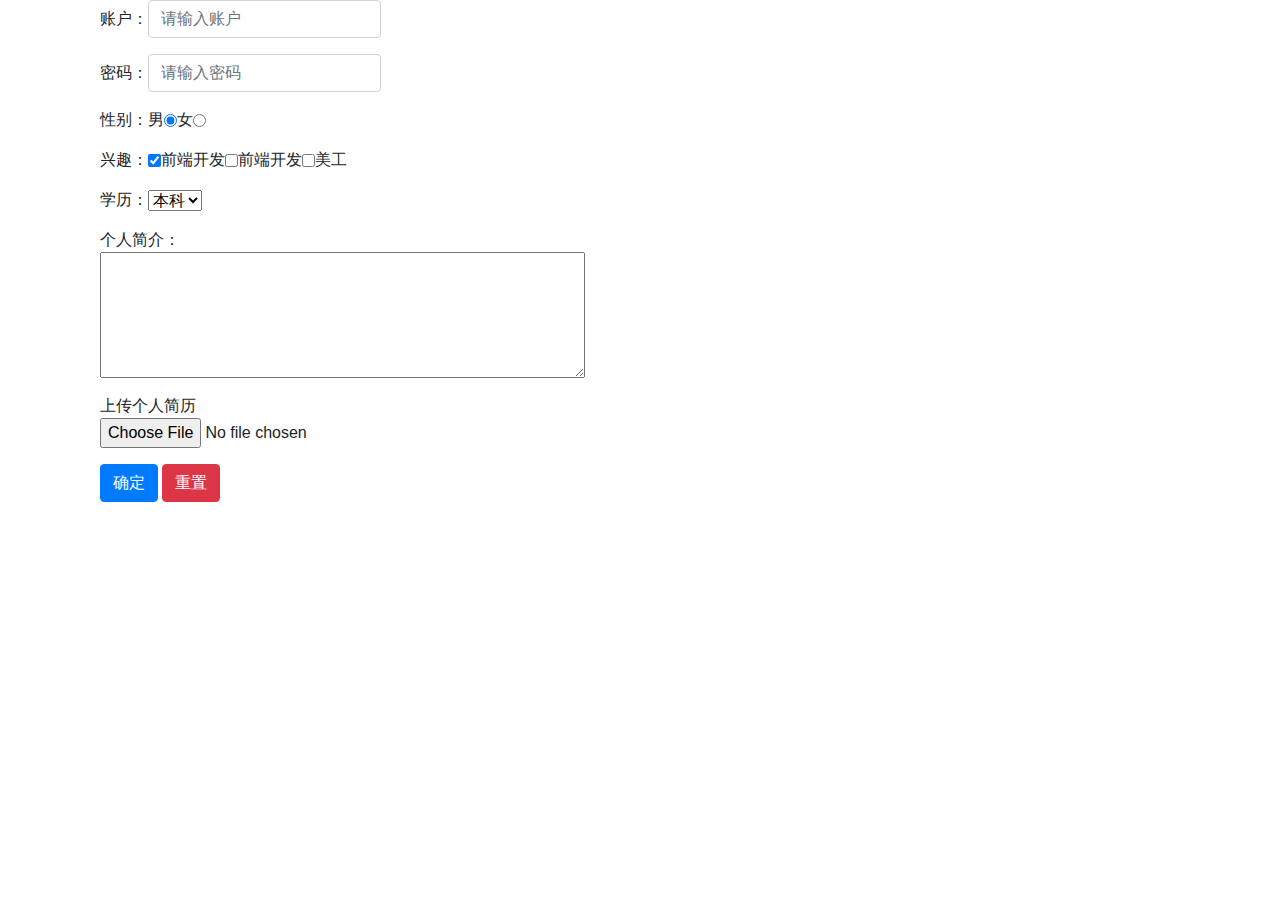
<file: 实验1使用表单收集个人信息/index.html>
<!DOCTYPE html>
<html>
	<head>
		<meta charset="utf-8" />
		<title></title>
		<script src="js/jquery-3.4.1.js"></script>
		<link href="css/bootstrap.css" rel="stylesheet" />
		<script src="js/bootstrap.js" type="text/javascript" charset="utf-8"></script>
	</head>
	<body>
		<div class="container">

			<form role="form" class="col-md-6 column">
				<div class="form-group form-inline">
					<span>账户：</span>
					<input type="text" class="form-control" placeholder="请输入账户" />
				</div>
				
				<div class="form-group form-inline">
					<span>密码：</span>
					<input type="password" class="form-control" placeholder="请输入密码" />
				</div>
				
				<div class="form-group form-inline">
					<span>性别：</span>
					<label for="male">男</label>
					<input type="radio" id="male" value="male" name="sex" checked="checked" />
					<label for="female">女</label>
					<input type="radio" id="female" value="female" name="sex" />
				</div>
				
				<div class="form-group form-inline">
					<span>兴趣：</span>
					<input type="checkbox" id="front" name="hobby" checked="checked" />
					<label for="front">前端开发</label>
					<input type="checkbox" id="back" name="hobby" />
					<label for="back">前端开发</label>
					<input type="checkbox" id="ui" name="hobby" />
					<label for="ui">美工</label>
				</div>
				
				<div class="form-group form-inline">
					<span>学历：</span>
					<select>
						<option>高中</option>
						<option>中专</option>
						<option>大专</option>
						<option selected="selected">本科</option>
						<option>硕士</option>
						<option>博士</option>
						<option>其他</option>
					</select>
				</div>
				
				<div>个人简介：</div>
				<div class="form-group form-inline"><textarea  rows="5" cols="50"></textarea></div>
				
				<div class="form-group form-inline">
				    <label for="formControlFile">上传个人简历</label>
				    <input type="file" class="form-control-file " id="formControlFile">
				</div>
				
				<div>
					<input type="submit" class="btn btn-primary" value="确定" />
					<input type="reset" class="btn btn-danger" value="重置" />
				</div>
				
			</form>
			
		</div>	
	</body>
</html>
</file>
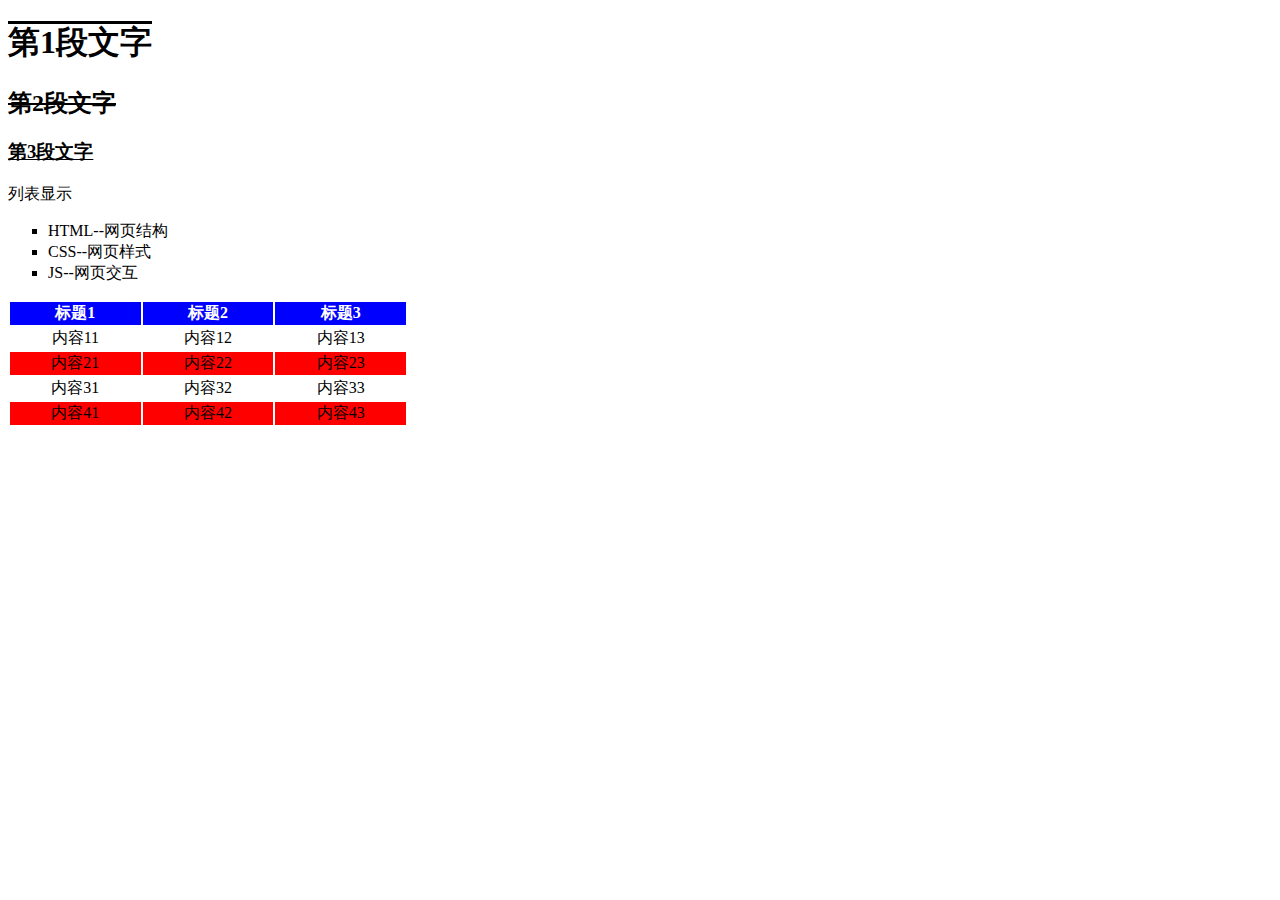
<file: 实验2CSS列表样式和表格样式/index.html>
<!DOCTYPE html>
<html>
	<head>
		<meta charset="utf-8" />
		<title></title>
	</head>
	<body>
		<h1 style="text-decoration: overline;">第1段文字</h1>
		<h2 style="text-decoration: line-through;">第2段文字</h2>
		<h3 style="text-decoration: underline;">第3段文字</h3>
		<p>列表显示</p>
		<ul type="square">
			<li>HTML--网页结构</li>
			<li>CSS--网页样式</li>
			<li>JS--网页交互</li>
		</ul>
		<table bordercolor="white" border="1" cellspacing="0" width="400" style="text-align: center;">
			<tr style="color: white;background-color: blue;">
				<th>标题1</th>
				<th>标题2</th>
				<th>标题3</th>
			</tr>
			<tr >
				<td>内容11</td>
				<td>内容12</td>
				<td>内容13</td>
			</tr>
			<tr bgcolor="red">
				<td>内容21</td>
				<td>内容22</td>
				<td>内容23</td>
			</tr>
			<tr>
				<td>内容31</td>
				<td>内容32</td>
				<td>内容33</td>
			</tr>
			<tr bgcolor="red">
				<td>内容41</td>
				<td>内容42</td>
				<td>内容43</td>
			</tr>
		</table>
	</body>
</html>
</file>
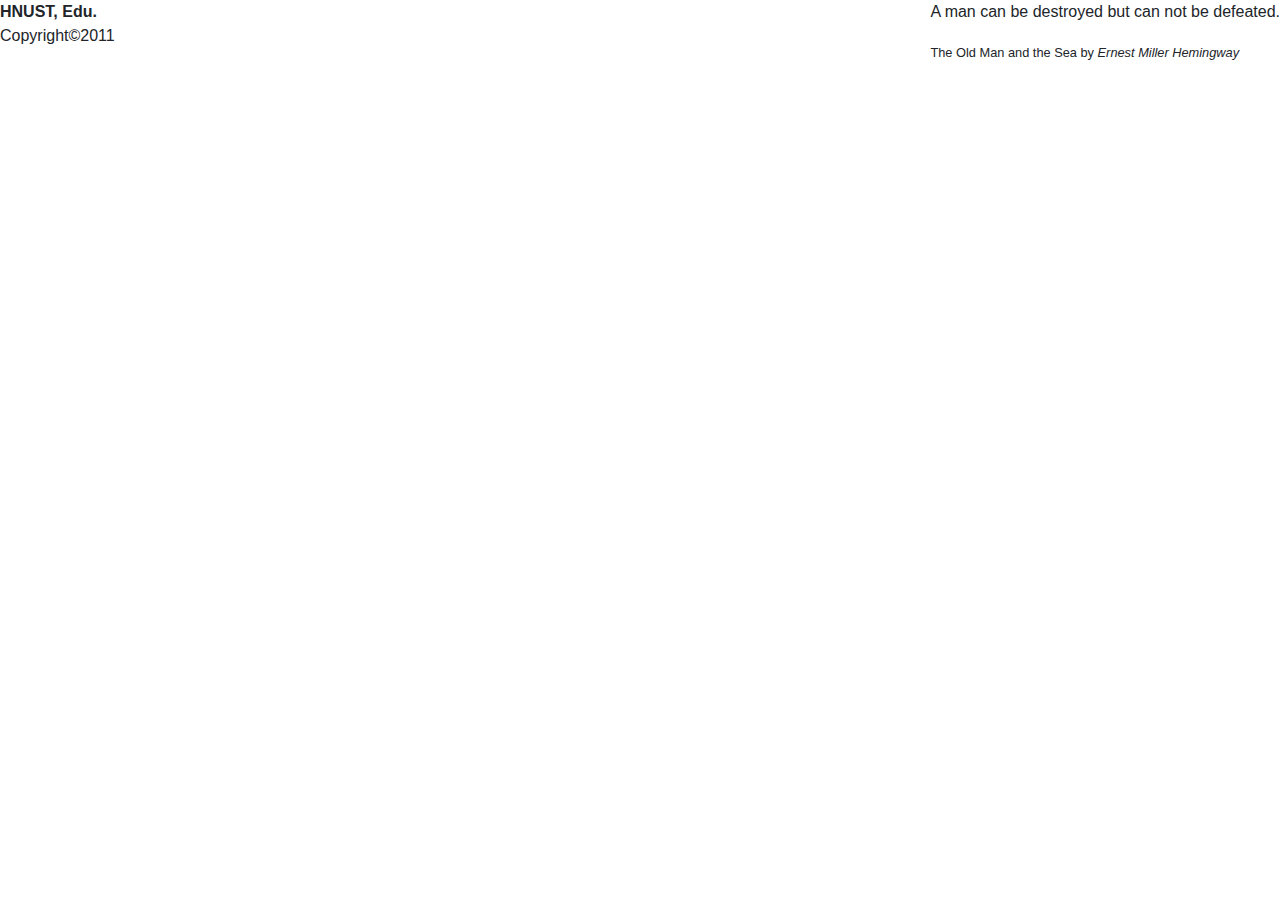
<file: 实验4个人主页设计/html/footer.html>
<!DOCTYPE html>
<html>
	<head>
		<meta charset="utf-8">
		<title></title>
		<link rel="stylesheet" type="text/css" href="../css/bootstrap.css">
	</head>
	<body>
		<blockquote class="float-right">
			<p>
				A man can be destroyed but can not be defeated.
			</p> <small>The Old Man and the Sea by<cite> Ernest Miller Hemingway</cite></small>
		</blockquote>
		
		<address>
			<strong>HNUST, Edu.</strong><br /> 
			Copyright©2011
		</address>
	</body>
</html>
</file>
